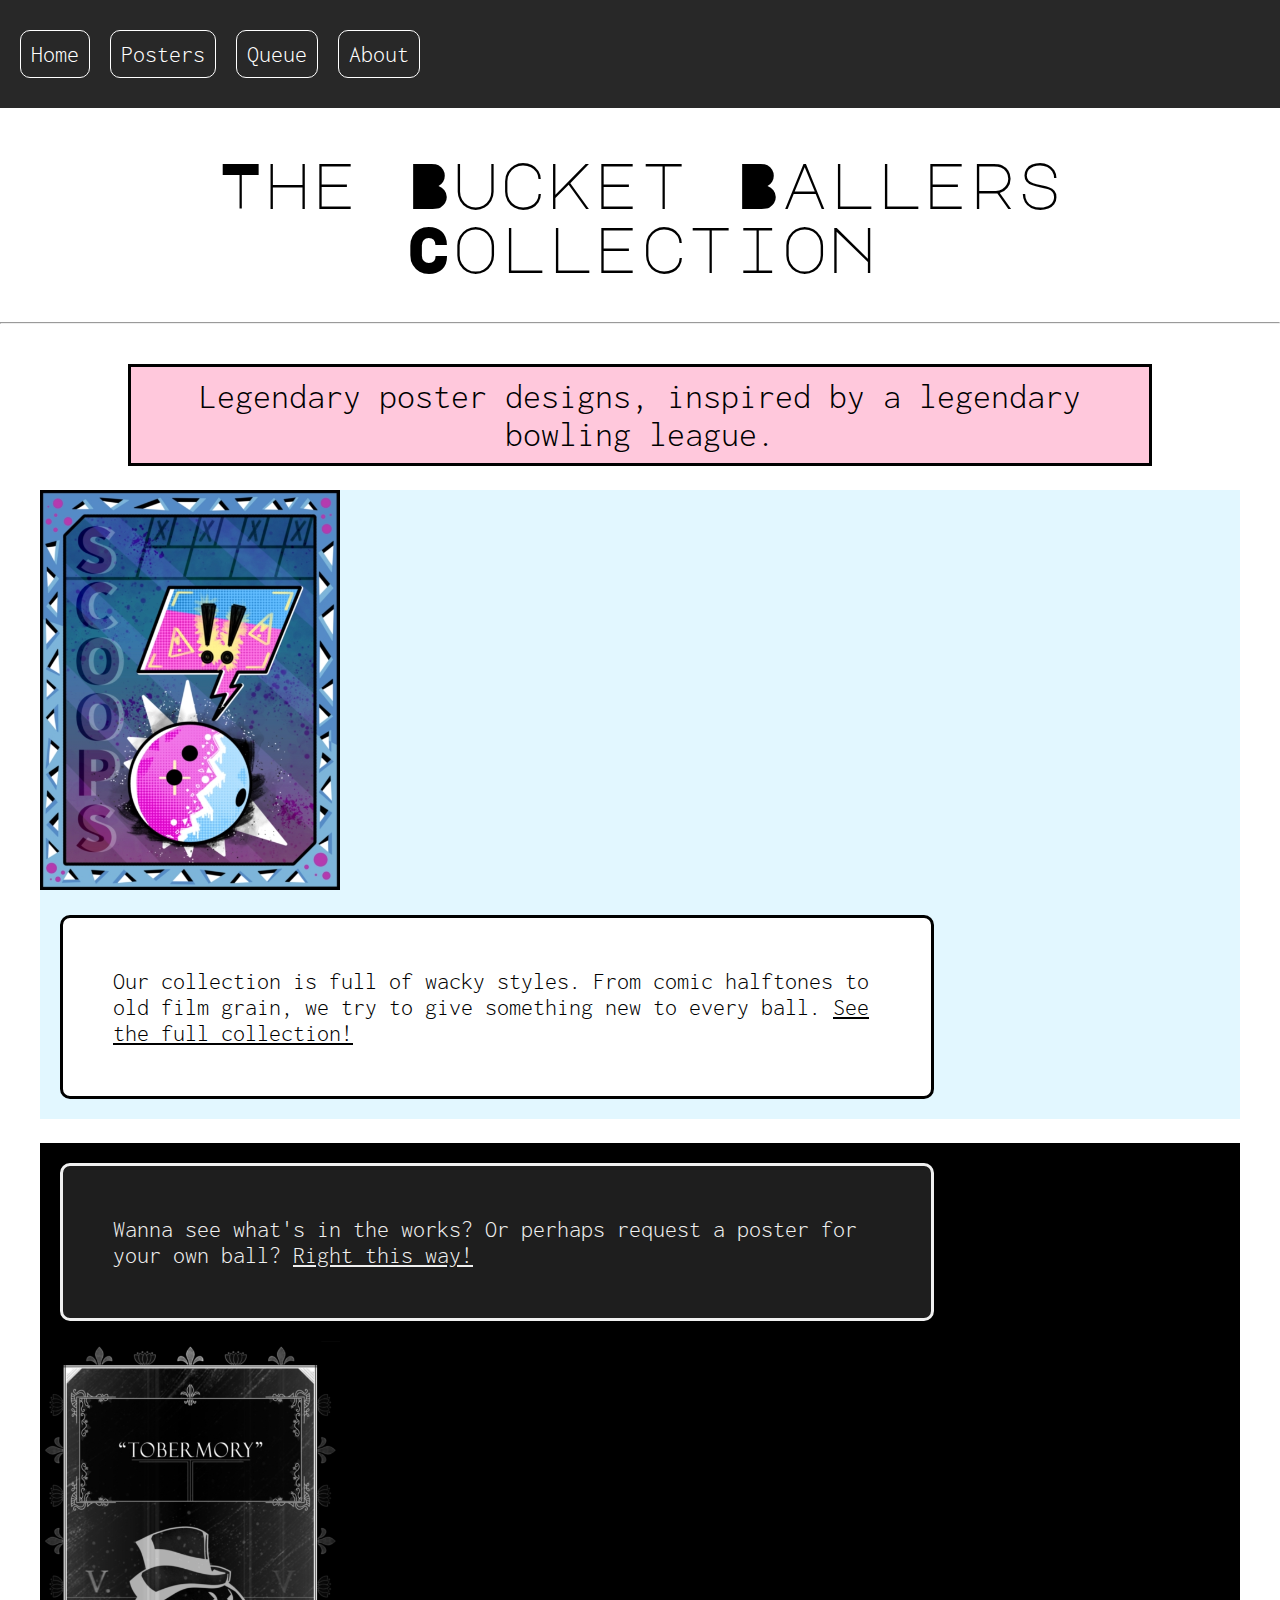
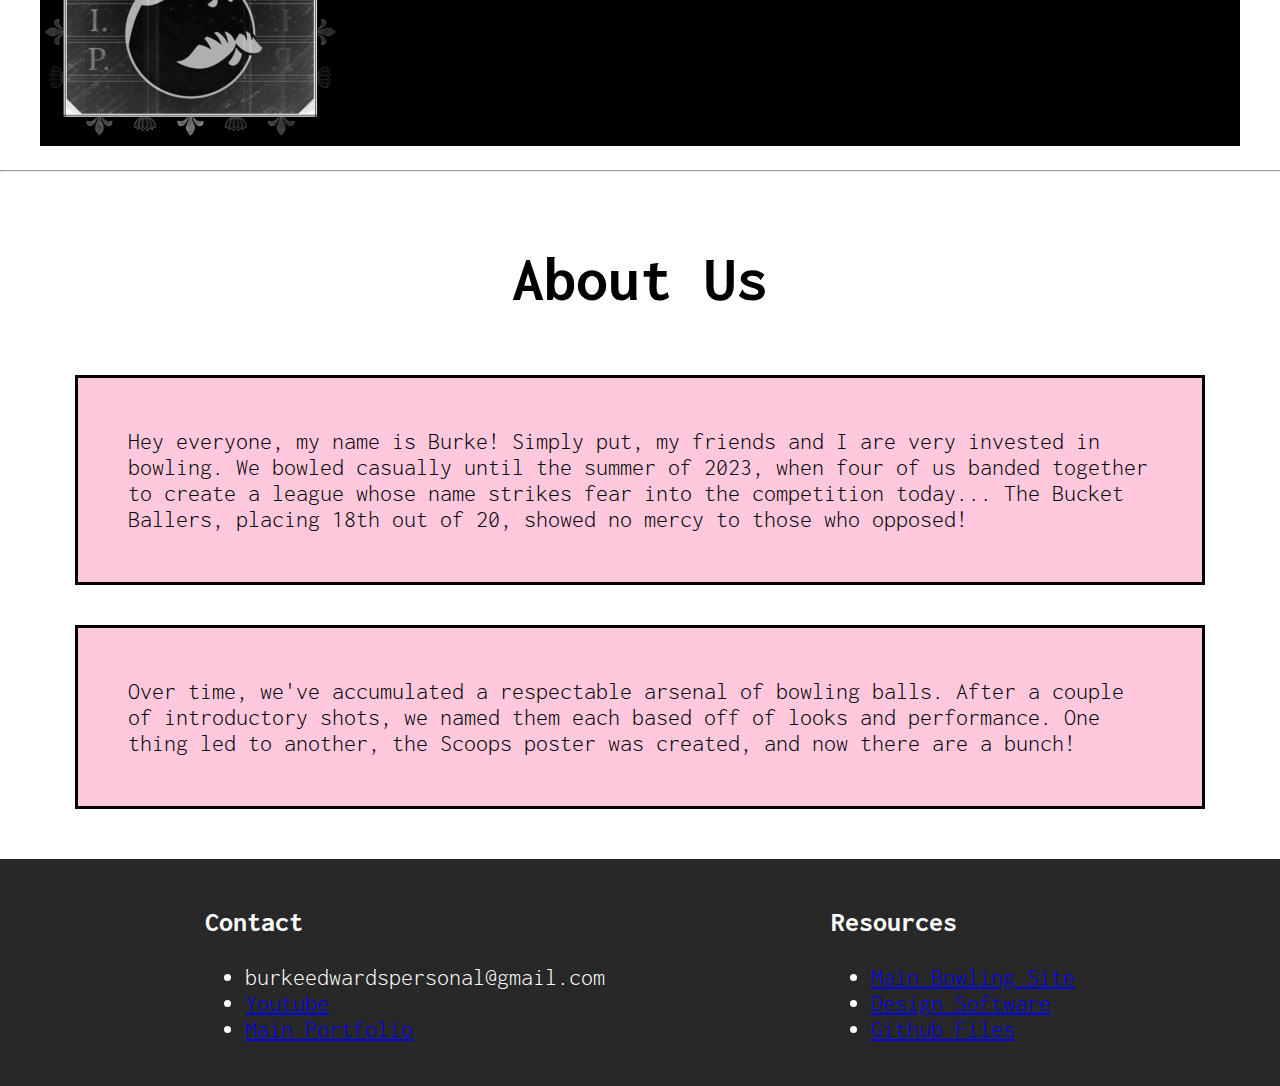
<file: index.html>
<!DOCTYPE html>
<html lang="en">
<head>
    <meta charset="UTF-8">
    <meta name="viewport" content="width=device-width, initial-scale=1.0">
    <title>The Bucket Ballers Collection</title>

    <link rel="preconnect" href="https://fonts.googleapis.com">
    <link rel="preconnect" href="https://fonts.gstatic.com" crossorigin>
    <link href="https://fonts.googleapis.com/css2?family=Inconsolata:wght@200..900&family=Major+Mono+Display&display=swap" rel="stylesheet">
    <link rel="stylesheet" href="./css/style.css">
    <link rel="stylesheet" href="./css/home.css">
</head>

<body>
    <header id="home">
        <nav class="main-font">
            <a href="#home">Home</a>
            <a href="./posters.html">Posters</a>
            <a href="./queue.html">Queue</a>
            <a href="#about">About</a>
        </nav>
        <h1 class="special-font">The Bucket Ballers Collection</h1>
        <hr>
    </header>

    <main class="main-font">
        <h2>Legendary poster designs, inspired by a legendary bowling league.</h2>

        <figure class="infograph scoops">
            <a href="./posters/scoops.html"><img src="./images/small-scoops.jpg" alt="Scoops Poster" width="300"></a>
            <p>Our collection is full of wacky styles. From comic halftones to old film grain, we try to give something new to every ball. <a href="./posters.html">See the full collection!</a></p>
        </figure>

        <figure class="infograph tober">
            <p>Wanna see what's in the works? Or perhaps request a poster for your own ball? <a href="./queue.html">Right this way!</a></p>
            <a href="./posters/tobermory.html"><img src="./images/small-tobermory.jpg" alt="Tobermory Poster" width="300"></a>
        </figure>

        <hr>

        <div id="about">
            <h1>About Us</h1>
            <p>Hey everyone, my name is Burke! Simply put, my friends and I are very invested in bowling.
                We bowled casually until the summer of 2023, when four of us banded together to create a league whose name 
                strikes fear into the competition today... The Bucket Ballers, placing 18th out of 20, showed no mercy to those who opposed!</p>

            <p>Over time, we've accumulated a respectable arsenal of bowling balls. After a couple of introductory shots, we named them each based off of looks and performance.
                One thing led to another, the Scoops poster was created, and now there are a bunch!</p>

        </div>
    </main>

    <footer class="main-font">
        <div>
            <h3>Contact</h3>
            <ul>
                <li>burkeedwardspersonal@gmail.com</li>
                <li><a href="./deadend.html">Youtube</a></li>
                <li><a href="./deadend.html">Main Portfolio</a></li>
            </ul>
        </div>

        <div>
            <h3>Resources</h3>
            <ul>
                <li><a href="https://www.bowling.com/">Main Bowling Site</a></li>
                <li><a href="https://krita.org/en/">Design Software</a></li>
                <li><a href="https://github.com/burke-edwards-672/Project1-Poster-Portfolio">Github Files</a></li>
            </ul>
        </div>
    </footer>
</body>
</html>
</file>
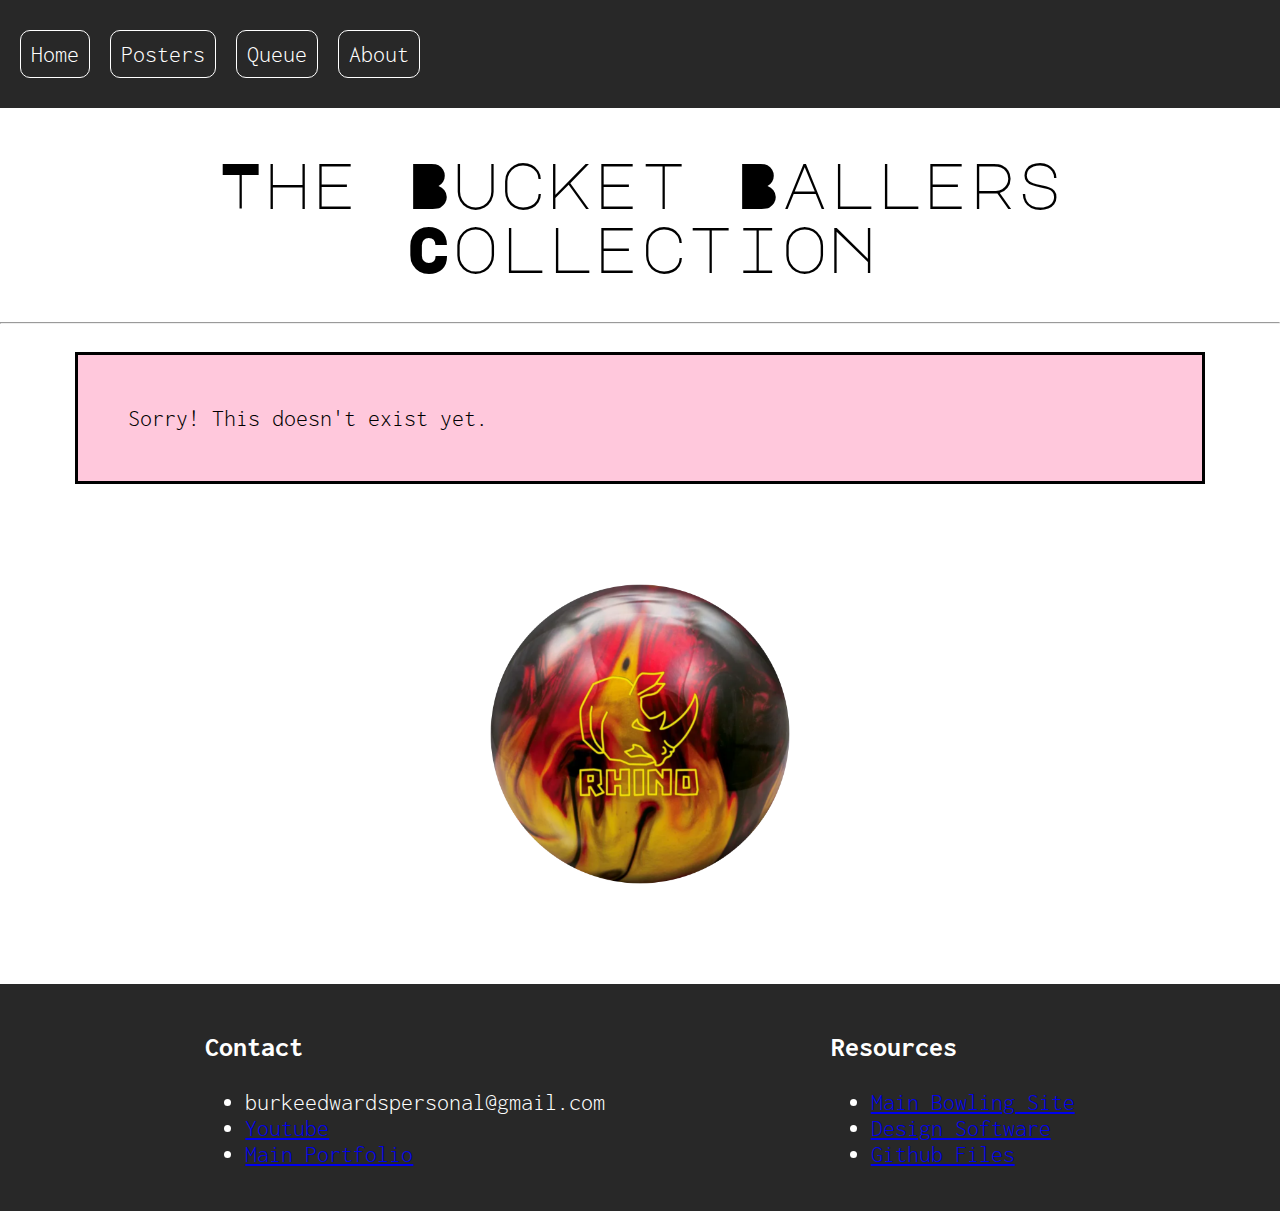
<file: deadend.html>
<!DOCTYPE html>
<html lang="en">
<head>
    <meta charset="UTF-8">
    <meta name="viewport" content="width=device-width, initial-scale=1.0">
    <title>The Bucket Ballers Collection</title>

    <link rel="preconnect" href="https://fonts.googleapis.com">
    <link rel="preconnect" href="https://fonts.gstatic.com" crossorigin>
    <link href="https://fonts.googleapis.com/css2?family=Inconsolata:wght@200..900&family=Major+Mono+Display&display=swap" rel="stylesheet">
    <link rel="stylesheet" href="./css/style.css">
    <link rel="stylesheet" href="./css/deadend.css">
</head>

<body>
    <header id="home">
        <nav class="main-font">
            <a href="./index.html">Home</a>
            <a href="./posters.html">Posters</a>
            <a href="./queue.html">Queue</a>
            <a href="#about">About</a>
        </nav>
        <h1 class="special-font">The Bucket Ballers Collection</h1>
        <hr>
    </header>

    <main class="main-font">
        <div class="container">
            <p>Sorry! This doesn't exist yet.</p>
            <img src="./images/ball-rhinored.png" alt="Brunswick Rhino (BK Inspiration)" width="300">
        </div>
    </main>

    <footer class="main-font">
        <div>
            <h3>Contact</h3>
            <ul>
                <li>burkeedwardspersonal@gmail.com</li>
                <li><a href="./deadend.html">Youtube</a></li>
                <li><a href="./deadend.html">Main Portfolio</a></li>
            </ul>
        </div>

        <div>
            <h3>Resources</h3>
            <ul>
                <li><a href="https://www.bowling.com/">Main Bowling Site</a></li>
                <li><a href="https://krita.org/en/">Design Software</a></li>
                <li><a href="https://github.com/burke-edwards-672/Project1-Poster-Portfolio">Github Files</a></li>
            </ul>
        </div>
    </footer>
</body>
</html>
</file>
<file: css/style.css>
body {
    padding: 0;
    margin: 0;
}


/* font stuff. For inconsolata: weight domain = [200, 900] */
.main-font {
  font-family: "Inconsolata", monospace;
  font-optical-sizing: auto;
  font-size: 1.5rem;
  font-weight: 300;
  font-style: normal;
  font-variation-settings:
    "wdth" 100;
}

.special-font {
  font-family: "Major Mono Display", monospace;
  font-weight: 400;
  font-style: normal;
}

/* navbar start */
nav {
    background-color: rgb(40, 40, 40);
    padding: 20px 20px 20px 10px;
    margin: 0;
    display: flex;
}

nav a {
    padding: 10px;
    margin: 10px;
    border-width: 1px;
    border-radius: 10px;
    border-style: solid;
    text-decoration: none;
    color: white;
}

nav a:hover {
    background-color: white;
    color: black;
}
/* navbar end */

h1 {
    text-align: center;
    font-size: 4rem;
}

h2 {
    text-align: center;
    font-weight: 300;
    background-color: rgb(255, 200, 220);
    padding: 10px;
    margin: 40px 10vw 20px 10vw;
    border-style: solid;

}

p {
    max-width: 80vw;
    margin: 20px;
    padding: 50px;
    background-color: rgb(255, 200, 220);
    border-style: solid;
}

#about {
    margin: 30px 0 30px 0;
    display: flex;
    flex-direction: column;
    align-items: center;
}

footer {
    display: flex;
    flex-wrap: wrap;
    justify-content: space-evenly;
    color: white;
    background-color: rgb(40, 40, 40);

}

footer > div {
    border-style: none;
    padding: 20px;
}

@media screen and (max-width: 739px) {
    footer h3 {
        text-align: center;
    }
}

form {
    border-style: solid;
    border-color: black;
    padding: 20px;
    margin: 20px;
}
</file>
<file: css/home.css>
article {
    padding: 30px;
    margin: 40px 0 40px 0;
    border-style: solid;
    border-width: 3px;
    font-size: 2rem;
}

.infograph {
    display: flex;
    flex-wrap: wrap;
    justify-content: space-between;
    transition-duration: 0.5s;
}

.infograph img {
    transition-duration: 0.5s;
}

.infograph:hover img {
    transform: scale(1.1);
}

.scoops {
    background-color: rgb(226, 247, 255);
}

.scoops:hover {
    background-color: rgb(200, 220, 255)
}

.scoops p {
    color: black;
    background-color: white;
    border-color: black;
    border-style: solid;
    border-radius: 10px;
    max-width: 60vw;
}

.scoops a {
    color: black;
}

.tober {
    background-color: black;
}

.tober:hover {
    background-color: rgb(30, 30, 30)
}

.tober p {
    color: rgb(240, 240, 240);
    background-color: rgb(30, 30, 30);
    border-color: rgb(240, 240, 240);
    border-style: solid;
    border-radius: 10px;
    max-width: 60vw;
}

.tober a {
    color: rgb(240, 240, 240);
}

@media screen and (max-width: 380px) {
    .scoops img {
        display: none;
    }

    .tober img {
        display: none;
    }
}
</file>
<file: css/deadend.css>
.container {
    margin-bottom: 100px;
    display: flex;
    flex-direction: column;
    align-items: center;
    justify-content: center;
}

p {
    width: 100%;
    margin-bottom: 100px;
}

img {
    animation: spin 4s linear 0s infinite normal;
}

@keyframes spin {
    0% {transform: rotate(0deg);}
    25% {transform: rotate(90deg);}
    50% {transform: rotate(180deg);}
    75% {transform: rotate(270deg);}
    100% {transform: rotate(360deg);}
}
</file>
